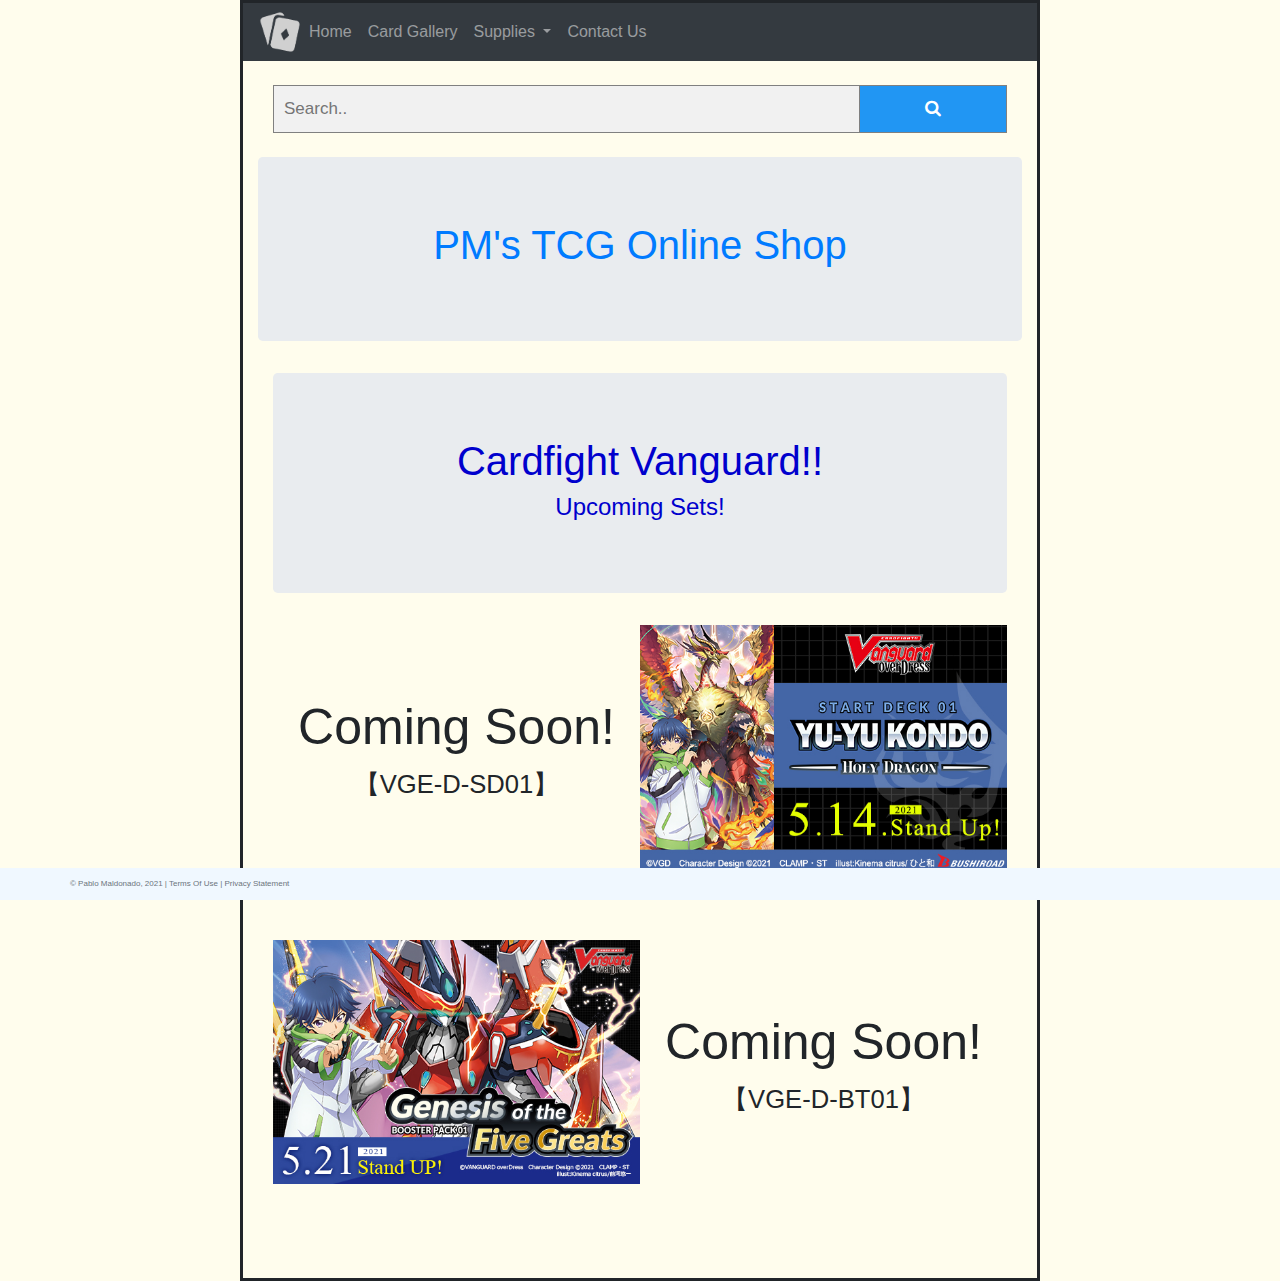
<file: index.html>
<!DOCTYPE html>
<html lang="en">
<!-- DEVELOPER: Pablo maldonado, IS117-002, Spring 2021 -->
<head>
    <meta charset="UTF-8">
    <title>PM's TCG Shop</title>
	<link rel="shortcut icon" href="images/iconBright.png">
    <link rel="stylesheet"
          href="https://stackpath.bootstrapcdn.com/bootstrap/4.4.1/css/bootstrap.min.css"
          integrity="sha384-Vkoo8x4CGsO3+Hhxv8T/Q5PaXtkKtu6ug5TOeNV6gBiFeWPGFN9MuhOf23Q9Ifjh"
          crossorigin="anonymous">
    <link href="css/main.css" rel="stylesheet">
	<!--From w3schools -->
	<link rel="stylesheet" href="https://cdnjs.cloudflare.com/ajax/libs/font-awesome/4.7.0/css/font-awesome.min.css">
</head>
<body>
<div class="container-fluid">
    <div class="row">
        <nav class="navbar navbar-expand-md
                    justify-content-start
                    bg-dark navbar-dark
                    col-12">

            <!-- Brand -->
            <a href="index.html"><img src="images/iconBright.png" alt="Home" style="width:42px;height:42px;"></a>
            <!-- Responsive Button for the smaller menu -->
            <button class="navbar-toggler" type="button"
                    data-toggle="collapse" data-target="#collapsibleNavbar">
                <span class="navbar-toggler-icon"></span>
            </button>
            <div class="collapse navbar-collapse" id="collapsibleNavbar">
                <ul class="navbar-nav">
                    <!-- Links -->
                    <li class="nav-item">
                        <a class="nav-link" href="index.html">Home</a>
                    </li>
                    <li class="nav-item">
                        <a class="nav-link" href="cardGallery.html">Card Gallery</a>
                    </li>
                    <!-- Dropdown -->
                    <li class="nav-item dropdown">
                        <a class="nav-link dropdown-toggle" href="#" id="navbardrop"
                           data-toggle="dropdown">
                            Supplies
                        </a>
                        <div class="dropdown-menu">
                            <a class="dropdown-item" href="sleeves.html">Sleeves</a>
                            <a class="dropdown-item" href="deckBoxes.html">Deck Boxes</a>
                        </div>
                    </li>
					<li class="nav-item">
                        <a class="nav-link" href="contact.html">Contact Us</a>
                    </li>
                </ul>
            </div>
        </nav>

    </div>
	<br>
	<!-- Search Bar -->
    <div class="container">
		<form class="example" action="">
			<input type="text" placeholder="Search.." name="search">
			<button type="submit"><i class="fa fa-search"></i></button>
		</form>
	</div>
	<br>
	<div class="row">
        <!--<p class="col-1">Col 1</p>
        <p class="col-1">Col 2</p>
        <p class="col-1">Col 3</p>
        <p class="col-1">Col 4</p>
        <p class="col-1">Col 5</p>
        <p class="col-1">Col 6</p>
        <p class="col-1">Col 7</p>
        <p class="col-1">Col 8</p>
        <p class="col-1">Col 9</p>
        <p class="col-1">Col 10</p>
        <p class="col-1">Col 11</p>
        <p class="col-1">Col 12</p>
		-->
		<div class="container">
			<center>
				<div class="jumbotron">
					<h1><a href="index.html" style="color: ;">PM's TCG Online Shop</a></h1>
				</div>
			</center>      
		</div>
	</div>
<!----------------------------------------------------------------------------->
	<div class="container">
		<center>
			<div class="jumbotron" id="upcoming">
				<div align="" style="color:MediumBlue;">
					<h1>Cardfight Vanguard!!</h1>
					<h4>Upcoming Sets!</h4>
				</div>
			</div>
		</center>      
	</div>
	<div class="container text-center">
		<img class="home" src="images/ComingSoon1.jpg" alt="VGE-D-SD01" style="float:right;"width="460" height="345">
		<div class="col-sm-6  text-center" align="left;">
			<br><br><br>
			<h1 class="home">Coming Soon!</h1>
			<p class="home">【VGE-D-SD01】</p>
		</div>
	</div>
		<br><br><br><br><br>
	<div class="container  text-center">
		<img class="home" src="images/ComingSoon2.jpg" alt="VGE-D-BT01" style="float:left;"width="460" height="345">
		<div class="col-sm-24  text-center" align="right;">
			<br><br><br>
			<h1 class="home">Coming Soon!</h1>
			<p class="home">【VGE-D-BT01】</p>
		</div>
	</div>
	<br><br><br><br><br><br>
<!----------------------------------------------------------------------------->
    <footer class="footer page-footer font-small ">
        <div class="container">
            <div class="row">
                <span class="text-muted">&copy; Pablo Maldonado, 2021 |  Terms Of Use  |  Privacy Statement</span>
            </div>
        </div>
    </footer>
</div>


<script src="https://code.jquery.com/jquery-3.4.1.slim.min.js"
        integrity="sha384-J6qa4849blE2+poT4WnyKhv5vZF5SrPo0iEjwBvKU7imGFAV0wwj1yYfoRSJoZ+n"
        crossorigin="anonymous"></script>
<script src="https://cdn.jsdelivr.net/npm/popper.js@1.16.0/dist/umd/popper.min.js"
        integrity="sha384-Q6E9RHvbIyZFJoft+2mJbHaEWldlvI9IOYy5n3zV9zzTtmI3UksdQRVvoxMfooAo"
        crossorigin="anonymous"></script>
<script src="https://stackpath.bootstrapcdn.com/bootstrap/4.4.1/js/bootstrap.min.js"
        integrity="sha384-wfSDF2E50Y2D1uUdj0O3uMBJnjuUD4Ih7YwaYd1iqfktj0Uod8GCExl3Og8ifwB6"
        crossorigin="anonymous"></script>
</body>
</html>
</file>
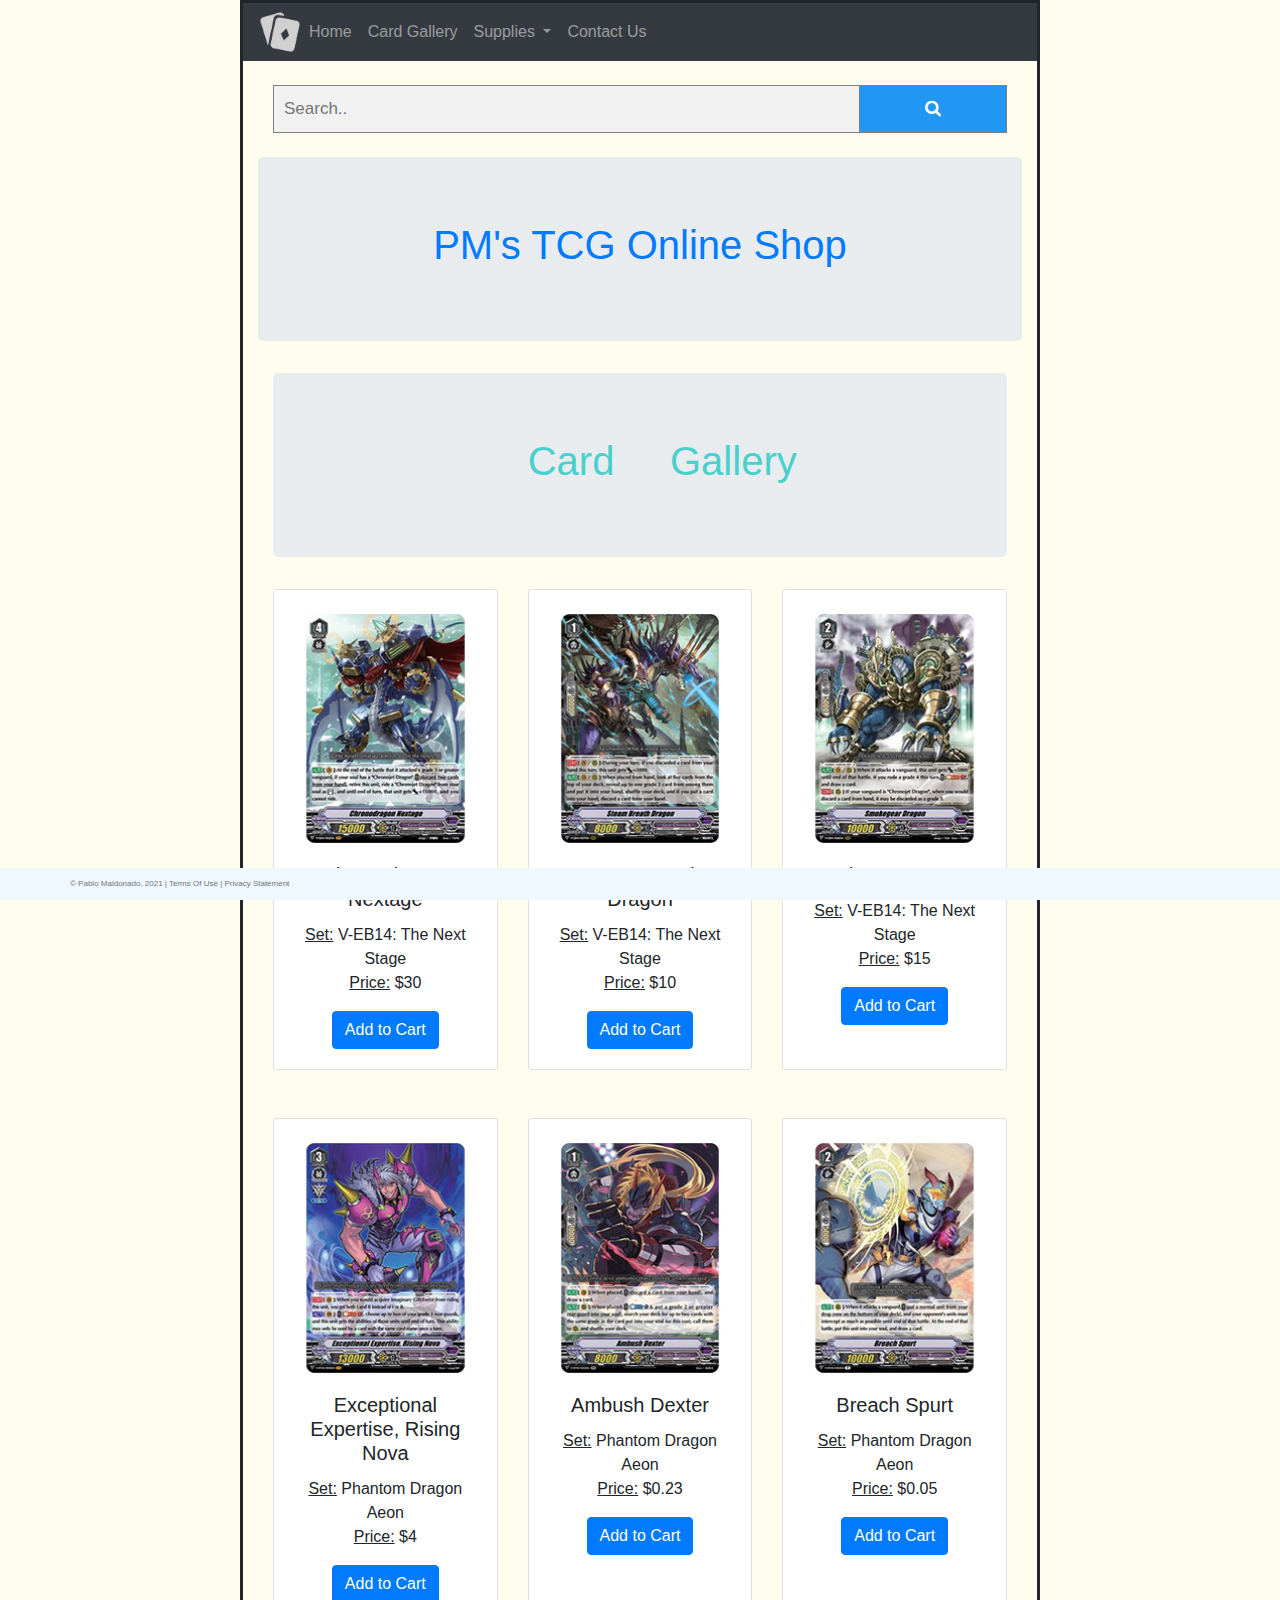
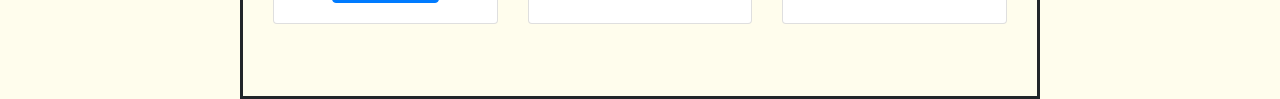
<file: cardGallery.html>
<!DOCTYPE html>
<html lang="en">
<!-- DEVELOPER: Pablo maldonado, IS117-002, Spring 2021 -->
<head>
    <meta charset="UTF-8">
    <title>PM's TCG Card Gallery</title>
	<link rel="shortcut icon" href="images/iconBright.png">
    <link rel="stylesheet"
          href="https://stackpath.bootstrapcdn.com/bootstrap/4.4.1/css/bootstrap.min.css"
          integrity="sha384-Vkoo8x4CGsO3+Hhxv8T/Q5PaXtkKtu6ug5TOeNV6gBiFeWPGFN9MuhOf23Q9Ifjh"
          crossorigin="anonymous">
    <link href="css/main.css" rel="stylesheet">
	<!--From w3schools -->
	<link rel="stylesheet" href="https://cdnjs.cloudflare.com/ajax/libs/font-awesome/4.7.0/css/font-awesome.min.css">
</head>
<body>
<div class="container-fluid">
    <div class="row">
        <nav class="navbar navbar-expand-md
                    justify-content-start
                    bg-dark navbar-dark
                    col-12">

            <!-- Brand -->
            <a href="index.html"><img src="images/iconBright.png" alt="Home" style="width:42px;height:42px;"></a>
            <!-- Responsive Button for the smaller menu -->
            <button class="navbar-toggler" type="button"
                    data-toggle="collapse" data-target="#collapsibleNavbar">
                <span class="navbar-toggler-icon"></span>
            </button>
            <div class="collapse navbar-collapse" id="collapsibleNavbar">
                <ul class="navbar-nav">
                    <!-- Links -->
                    <li class="nav-item">
                        <a class="nav-link" href="index.html">Home</a>
                    </li>
                    <li class="nav-item">
                        <a class="nav-link" href="cardGallery.html">Card Gallery</a>
                    </li>
                    <!-- Dropdown -->
                    <li class="nav-item dropdown">
                        <a class="nav-link dropdown-toggle" href="#" id="navbardrop"
                           data-toggle="dropdown">
                            Supplies
                        </a>
                        <div class="dropdown-menu">
                            <a class="dropdown-item" href="sleeves.html">Sleeves</a>
                            <a class="dropdown-item" href="deckBoxes.html">Deck Boxes</a>
                        </div>
                    </li>
					<li class="nav-item">
                        <a class="nav-link" href="contact.html">Contact Us</a>
                    </li>
                </ul>
            </div>
        </nav>

    </div>
	<br>
	<!-- Search Bar -->
    <div class="container">
		<form class="example" action="">
			<input type="text" placeholder="Search.." name="search">
			<button type="submit"><i class="fa fa-search"></i></button>
		</form>
	</div>
	<br>
	<div class="row">
        <!--<p class="col-1">Col 1</p>
        <p class="col-1">Col 2</p>
        <p class="col-1">Col 3</p>
        <p class="col-1">Col 4</p>
        <p class="col-1">Col 5</p>
        <p class="col-1">Col 6</p>
        <p class="col-1">Col 7</p>
        <p class="col-1">Col 8</p>
        <p class="col-1">Col 9</p>
        <p class="col-1">Col 10</p>
        <p class="col-1">Col 11</p>
        <p class="col-1">Col 12</p>
		-->
		<div class="container">
			<center>
				<div class="jumbotron">
					<h1><a href="index.html" style="color: ;">PM's TCG Online Shop</a></h1>
				</div>
			</center>      
		</div>
	</div>
<!----------------------------------------------------------------------------->
		<div class="container">
		<center>
			<div class="jumbotron" id="gallery">
				<div align="" style="color:MediumTurquoise;">
					<h1>&nbsp;&nbsp;&nbsp;&nbsp;Card &nbsp; &nbsp; Gallery</h1>
				</div>
			</div>
		</center>      
	</div>
		
		<div class="col-sm-12  text-center">
			<div class="card-deck">
				<div class="card" style="width: 12rem;">
				<br>
					<img class="card-img-top" src="images/nextage.png" alt="Card image cap">
					<div class="card-body">
						<h5 class="card-title">Chronodragon Nextage</h5>
						<p class="card-text"><u>Set:</u> V-EB14: The Next Stage
											<br> <u>Price:</u> $30</p>
						<a href="#" class="btn btn-primary">Add to Cart</a>
					</div>
				</div>
				<div class="card" style="width: 12rem;">
				<br>
					<img class="card-img-top" src="images/STB.jpg" alt="Card image cap">
					<div class="card-body">
						<h5 class="card-title">Steam Breath Dragon</h5>
						<p class="card-text"><u>Set:</u> V-EB14: The Next Stage
											<br> <u>Price:</u> $10</p>
						<a href="#" class="btn btn-primary">Add to Cart</a>
					</div>
				</div>
				<div class="card" style="width: 12rem;">
				<br>
					<img class="card-img-top" src="images/SD.jpg" alt="Card image cap">
					<div class="card-body">
						<h5 class="card-title">Smokegear Dragon</h5>
						<p class="card-text"><u>Set:</u> V-EB14: The Next Stage
											<br> <u>Price:</u> $15</p>
						<a href="#" class="btn btn-primary">Add to Cart</a>
					</div>
				</div>
			</div>
		</div>	
		<br><br>
		<div class="col-sm-12  text-center">
			<div class="card-deck">
				<div class="card" style="width: 12rem;">
				<br>
					<img class="card-img-top" src="images/RN.jpg" alt="Card image cap">
					<div class="card-body">
						<h5 class="card-title">Exceptional Expertise, Rising Nova</h5>
						<p class="card-text"><u>Set:</u> Phantom Dragon Aeon
											<br> <u>Price:</u> $4</p>
						<a href="#" class="btn btn-primary">Add to Cart</a>
					</div>
				</div>
				<div class="card" style="width: 12rem;">
				<br>
					<img class="card-img-top" src="images/ADnew.jpg" alt="Card image cap">
					<div class="card-body">
						<h5 class="card-title">Ambush Dexter</h5>
						<p class="card-text"><u>Set:</u> Phantom Dragon Aeon
											<br> <u>Price:</u> $0.23</p>
						<a href="#" class="btn btn-primary">Add to Cart</a>
					</div>
				</div>
				<div class="card" style="width: 12rem;">
				<br>
					<img class="card-img-top" src="images/BS.jpg" alt="Card image cap">
					<div class="card-body">
						<h5 class="card-title">Breach Spurt</h5>
						<p class="card-text"><u>Set:</u> Phantom Dragon Aeon
											<br> <u>Price:</u> $0.05</p>
						<a href="#" class="btn btn-primary">Add to Cart</a>
					</div>
				</div>
			</div>
		</div>	
		<br><br><br>
<!----------------------------------------------------------------------------->
    <footer class="footer page-footer font-small ">
        <div class="container">
            <div class="row">
                <span class="text-muted">&copy; Pablo Maldonado, 2021 |  Terms Of Use  |  Privacy Statement</span>
            </div>
        </div>
    </footer>
</div>


<script src="https://code.jquery.com/jquery-3.4.1.slim.min.js"
        integrity="sha384-J6qa4849blE2+poT4WnyKhv5vZF5SrPo0iEjwBvKU7imGFAV0wwj1yYfoRSJoZ+n"
        crossorigin="anonymous"></script>
<script src="https://cdn.jsdelivr.net/npm/popper.js@1.16.0/dist/umd/popper.min.js"
        integrity="sha384-Q6E9RHvbIyZFJoft+2mJbHaEWldlvI9IOYy5n3zV9zzTtmI3UksdQRVvoxMfooAo"
        crossorigin="anonymous"></script>
<script src="https://stackpath.bootstrapcdn.com/bootstrap/4.4.1/js/bootstrap.min.js"
        integrity="sha384-wfSDF2E50Y2D1uUdj0O3uMBJnjuUD4Ih7YwaYd1iqfktj0Uod8GCExl3Og8ifwB6"
        crossorigin="anonymous"></script>
</body>
</html>
</file>
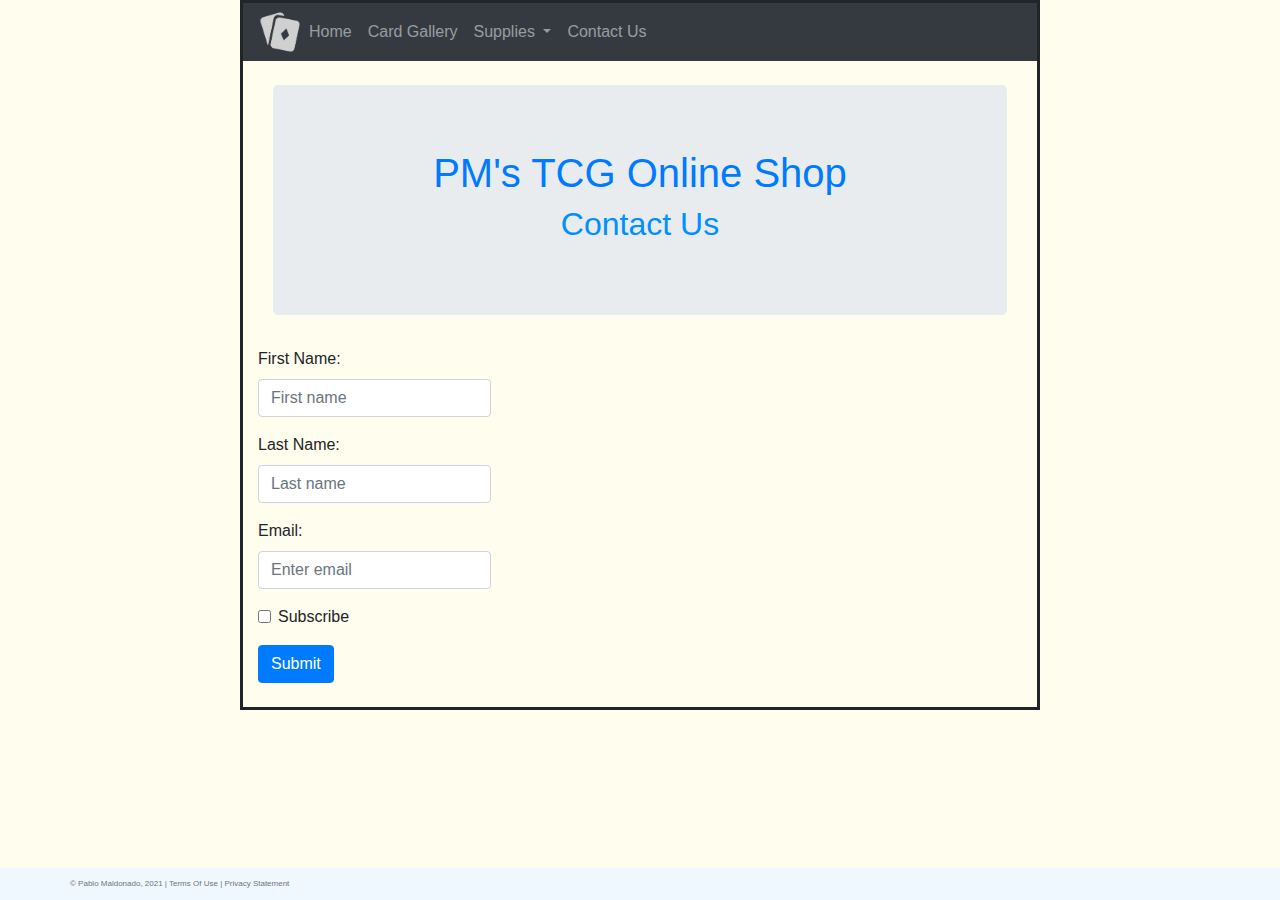
<file: contact.html>
<!DOCTYPE html>
<html lang="en">
<!-- DEVELOPER: Pablo maldonado, IS117-002, Spring 2021 -->
<head>
    <meta charset="UTF-8">
    <title>PM's TCG Contact</title>
	<link rel="shortcut icon" href="images/iconBright.png">
    <link rel="stylesheet"
          href="https://stackpath.bootstrapcdn.com/bootstrap/4.4.1/css/bootstrap.min.css"
          integrity="sha384-Vkoo8x4CGsO3+Hhxv8T/Q5PaXtkKtu6ug5TOeNV6gBiFeWPGFN9MuhOf23Q9Ifjh"
          crossorigin="anonymous">
    <link href="css/main.css" rel="stylesheet">
</head>
<body>
<div class="container-fluid">
    <div class="row">
        <nav class="navbar navbar-expand-md
                    justify-content-start
                    bg-dark navbar-dark
                    col-12">

            <!-- Brand -->
            <a href="index.html"><img src="images/iconBright.png" alt="Home" style="width:42px;height:42px;"></a>
            <!-- Responsive Button for the smaller menu -->
            <button class="navbar-toggler" type="button"
                    data-toggle="collapse" data-target="#collapsibleNavbar">
                <span class="navbar-toggler-icon"></span>
            </button>
            <div class="collapse navbar-collapse" id="collapsibleNavbar">
                <ul class="navbar-nav">
                    <!-- Links -->
                    <li class="nav-item">
                        <a class="nav-link" href="index.html">Home</a>
                    </li>
                    <li class="nav-item">
                        <a class="nav-link" href="cardGallery.html">Card Gallery</a>
                    </li>
                    <!-- Dropdown -->
                    <li class="nav-item dropdown">
                        <a class="nav-link dropdown-toggle" href="#" id="navbardrop"
                           data-toggle="dropdown">
                            Supplies
                        </a>
                        <div class="dropdown-menu">
                            <a class="dropdown-item" href="sleeves.html">Sleeves</a>
                            <a class="dropdown-item" href="deckBoxes.html">Deck Boxes</a>
                        </div>
                    </li>
					<li class="nav-item">
                        <a class="nav-link" href="contact.html">Contact Us</a>
                    </li>
                </ul>
            </div>
        </nav>

    </div>
	<!----------------------------------------------------------------------------->
	<br>
	<div class="container">
			<center>
				<div class="jumbotron">
					<h1><a href="index.html" style="color: ;">PM's TCG Online Shop</a></h1>
					<h2 style="color:#0090ff;">Contact Us</h2>
				</div>
			</center>      
		</div>
    <div class="container">
    <div class="row">
        <form action="">
            <div class="form-group">
                <label for="firstname">First Name:</label>
                <input type="text" class="form-control" id="firstname"
                       placeholder="First name" name="firstname">
            </div>
            <div class="form-group">
                <label for="lastname">Last Name:</label>
                <input type="text" class="form-control" id="lastname"
                       placeholder="Last name" name="lastname">
            </div>
            <div class="form-group">
                <label for="email">Email:</label>
                <input type="email" class="form-control" id="email"
                       placeholder="Enter email" name="email">
            </div>
            <div class="form-group form-check">
                <label class="form-check-label">
                    <input class="form-check-input"
                           type="checkbox" name="subscribe"> Subscribe
                </label>
            </div>
            <button type="submit" class="btn btn-primary">Submit</button>
			<br><br>
        </form>
    </div>
    </div>
    <footer class="footer page-footer font-small ">
        <div class="container">
            <div class="row">
                <span class="text-muted">&copy; Pablo Maldonado, 2021 |  Terms Of Use  |  Privacy Statement</span>
            </div>
        </div>
    </footer>
</div>


<script src="https://code.jquery.com/jquery-3.4.1.slim.min.js"
        integrity="sha384-J6qa4849blE2+poT4WnyKhv5vZF5SrPo0iEjwBvKU7imGFAV0wwj1yYfoRSJoZ+n"
        crossorigin="anonymous"></script>
<script src="https://cdn.jsdelivr.net/npm/popper.js@1.16.0/dist/umd/popper.min.js"
        integrity="sha384-Q6E9RHvbIyZFJoft+2mJbHaEWldlvI9IOYy5n3zV9zzTtmI3UksdQRVvoxMfooAo"
        crossorigin="anonymous"></script>
<script src="https://stackpath.bootstrapcdn.com/bootstrap/4.4.1/js/bootstrap.min.js"
        integrity="sha384-wfSDF2E50Y2D1uUdj0O3uMBJnjuUD4Ih7YwaYd1iqfktj0Uod8GCExl3Og8ifwB6"
        crossorigin="anonymous"></script>
</body>
</html>
</file>
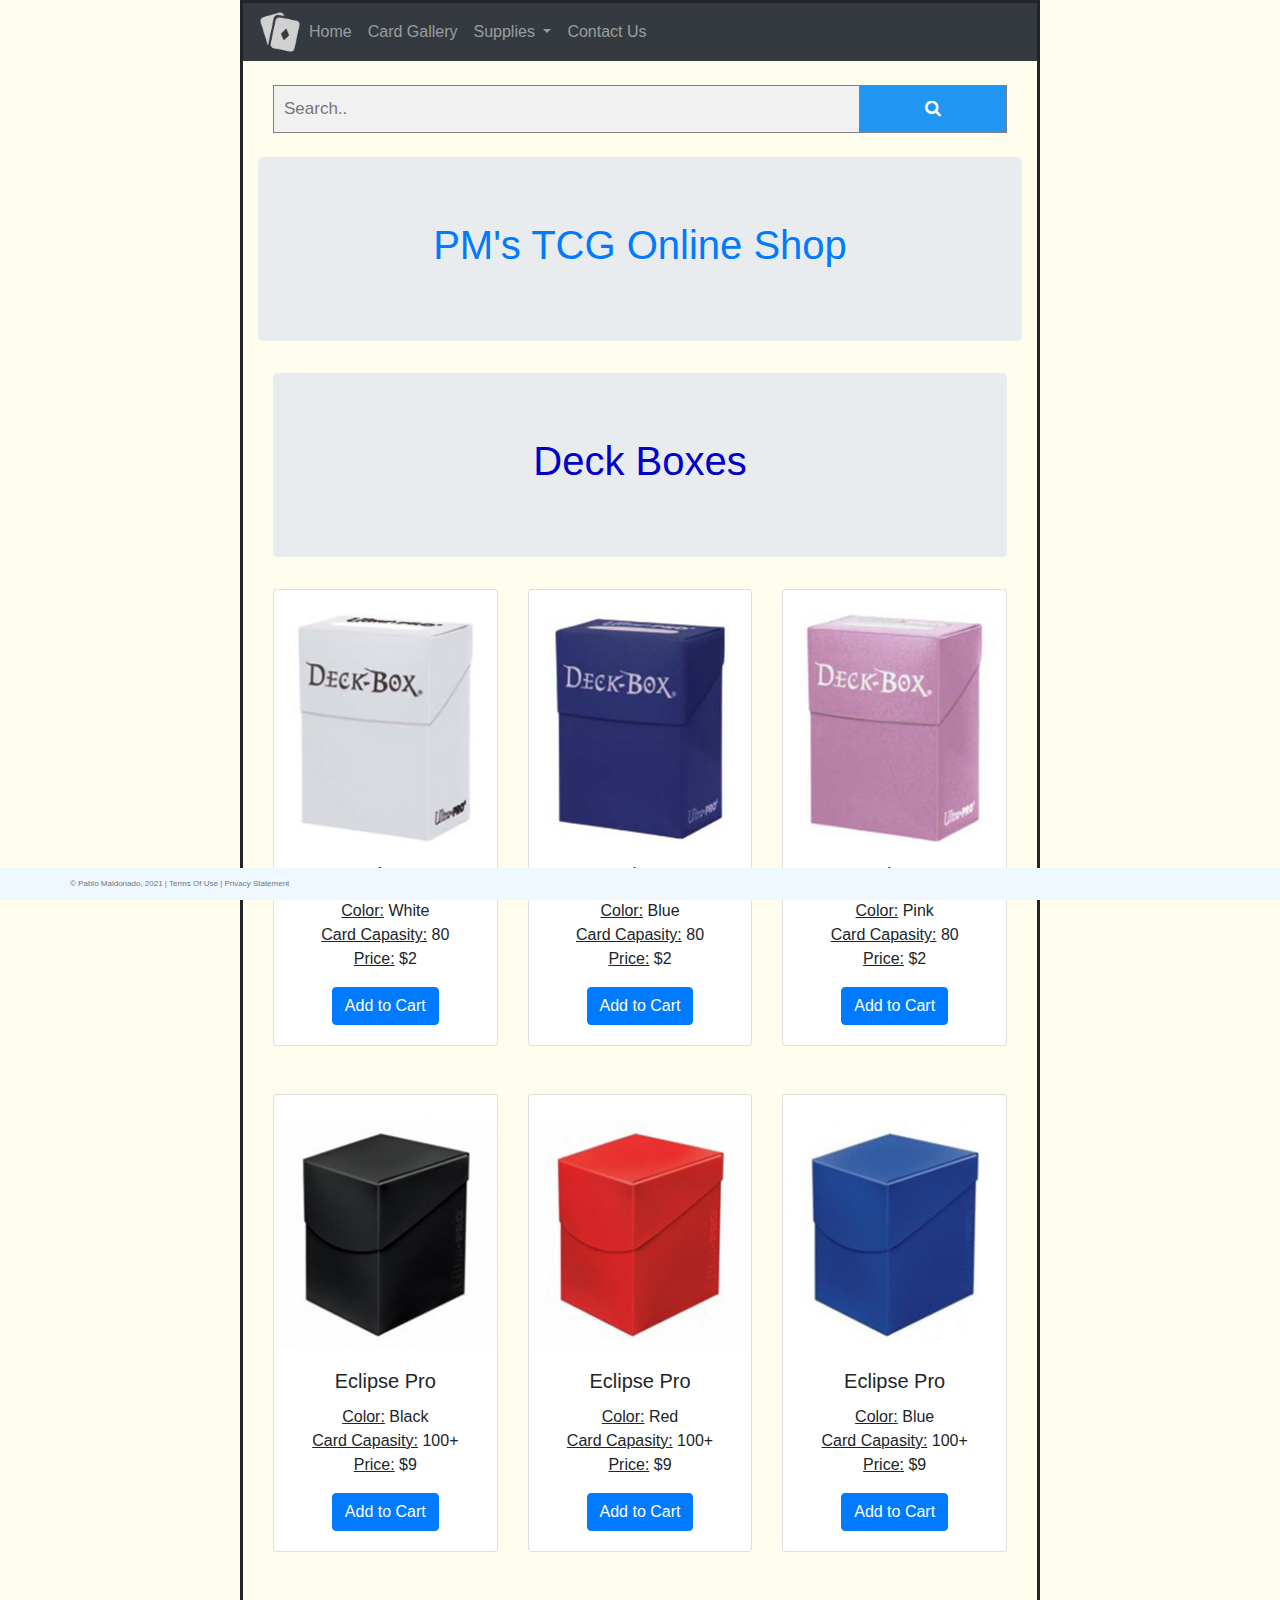
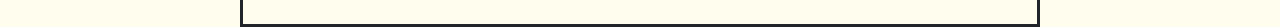
<file: deckBoxes.html>
<!DOCTYPE html>
<html lang="en">
<!-- DEVELOPER: Pablo maldonado, IS117-002, Spring 2021 -->
<head>
    <meta charset="UTF-8">
    <title>PM's TCG Deck Boxes</title>
	<link rel="shortcut icon" href="images/iconBright.png">
    <link rel="stylesheet"
          href="https://stackpath.bootstrapcdn.com/bootstrap/4.4.1/css/bootstrap.min.css"
          integrity="sha384-Vkoo8x4CGsO3+Hhxv8T/Q5PaXtkKtu6ug5TOeNV6gBiFeWPGFN9MuhOf23Q9Ifjh"
          crossorigin="anonymous">
    <link href="css/main.css" rel="stylesheet">
	<!--From w3schools -->
	<link rel="stylesheet" href="https://cdnjs.cloudflare.com/ajax/libs/font-awesome/4.7.0/css/font-awesome.min.css">
</head>
<body>
<div class="container-fluid">
    <div class="row">
        <nav class="navbar navbar-expand-md
                    justify-content-start
                    bg-dark navbar-dark
                    col-12">

            <!-- Brand -->
            <a href="index.html"><img src="images/iconBright.png" alt="Home" style="width:42px;height:42px;"></a>
            <!-- Responsive Button for the smaller menu -->
            <button class="navbar-toggler" type="button"
                    data-toggle="collapse" data-target="#collapsibleNavbar">
                <span class="navbar-toggler-icon"></span>
            </button>
            <div class="collapse navbar-collapse" id="collapsibleNavbar">
                <ul class="navbar-nav">
                    <!-- Links -->
                    <li class="nav-item">
                        <a class="nav-link" href="index.html">Home</a>
                    </li>
                    <li class="nav-item">
                        <a class="nav-link" href="cardGallery.html">Card Gallery</a>
                    </li>
                    <!-- Dropdown -->
                    <li class="nav-item dropdown">
                        <a class="nav-link dropdown-toggle" href="#" id="navbardrop"
                           data-toggle="dropdown">
                            Supplies
                        </a>
                        <div class="dropdown-menu">
                            <a class="dropdown-item" href="sleeves.html">Sleeves</a>
                            <a class="dropdown-item" href="deckBoxes.html">Deck Boxes</a>
                        </div>
                    </li>
					<li class="nav-item">
                        <a class="nav-link" href="contact.html">Contact Us</a>
                    </li>
                </ul>
            </div>
        </nav>

    </div>
	<br>
	<!-- Search Bar -->
    <div class="container">
		<form class="example" action="">
			<input type="text" placeholder="Search.." name="search">
			<button type="submit"><i class="fa fa-search"></i></button>
		</form>
	</div>
	<br>
	<div class="row">
        <!--<p class="col-1">Col 1</p>
        <p class="col-1">Col 2</p>
        <p class="col-1">Col 3</p>
        <p class="col-1">Col 4</p>
        <p class="col-1">Col 5</p>
        <p class="col-1">Col 6</p>
        <p class="col-1">Col 7</p>
        <p class="col-1">Col 8</p>
        <p class="col-1">Col 9</p>
        <p class="col-1">Col 10</p>
        <p class="col-1">Col 11</p>
        <p class="col-1">Col 12</p>
		-->
		<div class="container">
			<center>
				<div class="jumbotron">
					<h1><a href="index.html" style="color: ;">PM's TCG Online Shop</a></h1>
				</div>
			</center>      
		</div>
	</div>
<!----------------------------------------------------------------------------->
		<div class="container">
		<center>
			<div class="jumbotron" id="deckBoxes">
				<div align="" style="color:MediumBlue;">
					<h1>Deck Boxes</h1>
				</div>
			</div>
		</center>      
	</div>
		
		<div class="col-sm-12  text-center">
			<div class="card-deck">
				<div class="card" style="width: 12rem;">
				<br>
					<img class="card-img-top" src="images/DeckBoxWhite.jpg" alt="Card image cap">
					<div class="card-body">
						<h5 class="card-title">Deck-Box</h5>
						<p class="card-text"><u>Color:</u> White <br> <u>Card Capasity:</u> 80 <br> <u>Price:</u> $2</p>
						<a href="#" class="btn btn-primary">Add to Cart</a>
					</div>
				</div>
				<div class="card" style="width: 12rem;">
				<br>
					<img class="card-img-top" src="images/DeckBoxBlue.jpg" alt="Card image cap">
					<div class="card-body">
						<h5 class="card-title">Deck-Box</h5>
						<p class="card-text"><u>Color:</u> Blue <br> <u>Card Capasity:</u> 80 <br> <u>Price:</u> $2</p>
						<a href="#" class="btn btn-primary">Add to Cart</a>
					</div>
				</div>
				<div class="card" style="width: 12rem;">
				<br>
					<img class="card-img-top" src="images/DeckBoxPink.jpg" alt="Card image cap">
					<div class="card-body">
						<h5 class="card-title">Deck-Box</h5>
						<p class="card-text"><u>Color:</u> Pink <br> <u>Card Capasity:</u> 80 <br> <u>Price:</u> $2</p>
						<a href="#" class="btn btn-primary">Add to Cart</a>
					</div>
				</div>
			</div>
		</div>	
		<br><br>
		<div class="col-sm-12  text-center">
			<div class="card-deck">
				<div class="card" style="width: 12rem;">
				<br>
					<img class="card-img-top" src="images/EclipseBlack.jpg" alt="Card image cap">
					<div class="card-body">
						<h5 class="card-title">Eclipse Pro</h5>
						<p class="card-text"><u>Color:</u> Black <br> <u>Card Capasity:</u> 100+ <br> <u>Price:</u> $9</p>
						<a href="#" class="btn btn-primary">Add to Cart</a>
					</div>
				</div>
				<div class="card" style="width: 12rem;">
				<br>
					<img class="card-img-top" src="images/EclipseRed.jpg" alt="Card image cap">
					<div class="card-body">
						<h5 class="card-title">Eclipse Pro</h5>
						<p class="card-text"><u>Color:</u> Red <br> <u>Card Capasity:</u> 100+ <br> <u>Price:</u> $9</p>
						<a href="#" class="btn btn-primary">Add to Cart</a>
					</div>
				</div>
				<div class="card" style="width: 12rem;">
				<br>
					<img class="card-img-top" src="images/EclipseBlue.jpg" alt="Card image cap">
					<div class="card-body">
						<h5 class="card-title">Eclipse Pro</h5>
						<p class="card-text"><u>Color:</u> Blue <br> <u>Card Capasity:</u> 100+ <br> <u>Price:</u> $9</p>
						<a href="#" class="btn btn-primary">Add to Cart</a>
					</div>
				</div>
			</div>
		</div>
		<br><br><br>
<!----------------------------------------------------------------------------->
    <footer class="footer page-footer font-small ">
        <div class="container">
            <div class="row">
                <span class="text-muted">&copy; Pablo Maldonado, 2021 |  Terms Of Use  |  Privacy Statement</span>
            </div>
        </div>
    </footer>
</div>


<script src="https://code.jquery.com/jquery-3.4.1.slim.min.js"
        integrity="sha384-J6qa4849blE2+poT4WnyKhv5vZF5SrPo0iEjwBvKU7imGFAV0wwj1yYfoRSJoZ+n"
        crossorigin="anonymous"></script>
<script src="https://cdn.jsdelivr.net/npm/popper.js@1.16.0/dist/umd/popper.min.js"
        integrity="sha384-Q6E9RHvbIyZFJoft+2mJbHaEWldlvI9IOYy5n3zV9zzTtmI3UksdQRVvoxMfooAo"
        crossorigin="anonymous"></script>
<script src="https://stackpath.bootstrapcdn.com/bootstrap/4.4.1/js/bootstrap.min.js"
        integrity="sha384-wfSDF2E50Y2D1uUdj0O3uMBJnjuUD4Ih7YwaYd1iqfktj0Uod8GCExl3Og8ifwB6"
        crossorigin="anonymous"></script>
</body>
</html>
</file>
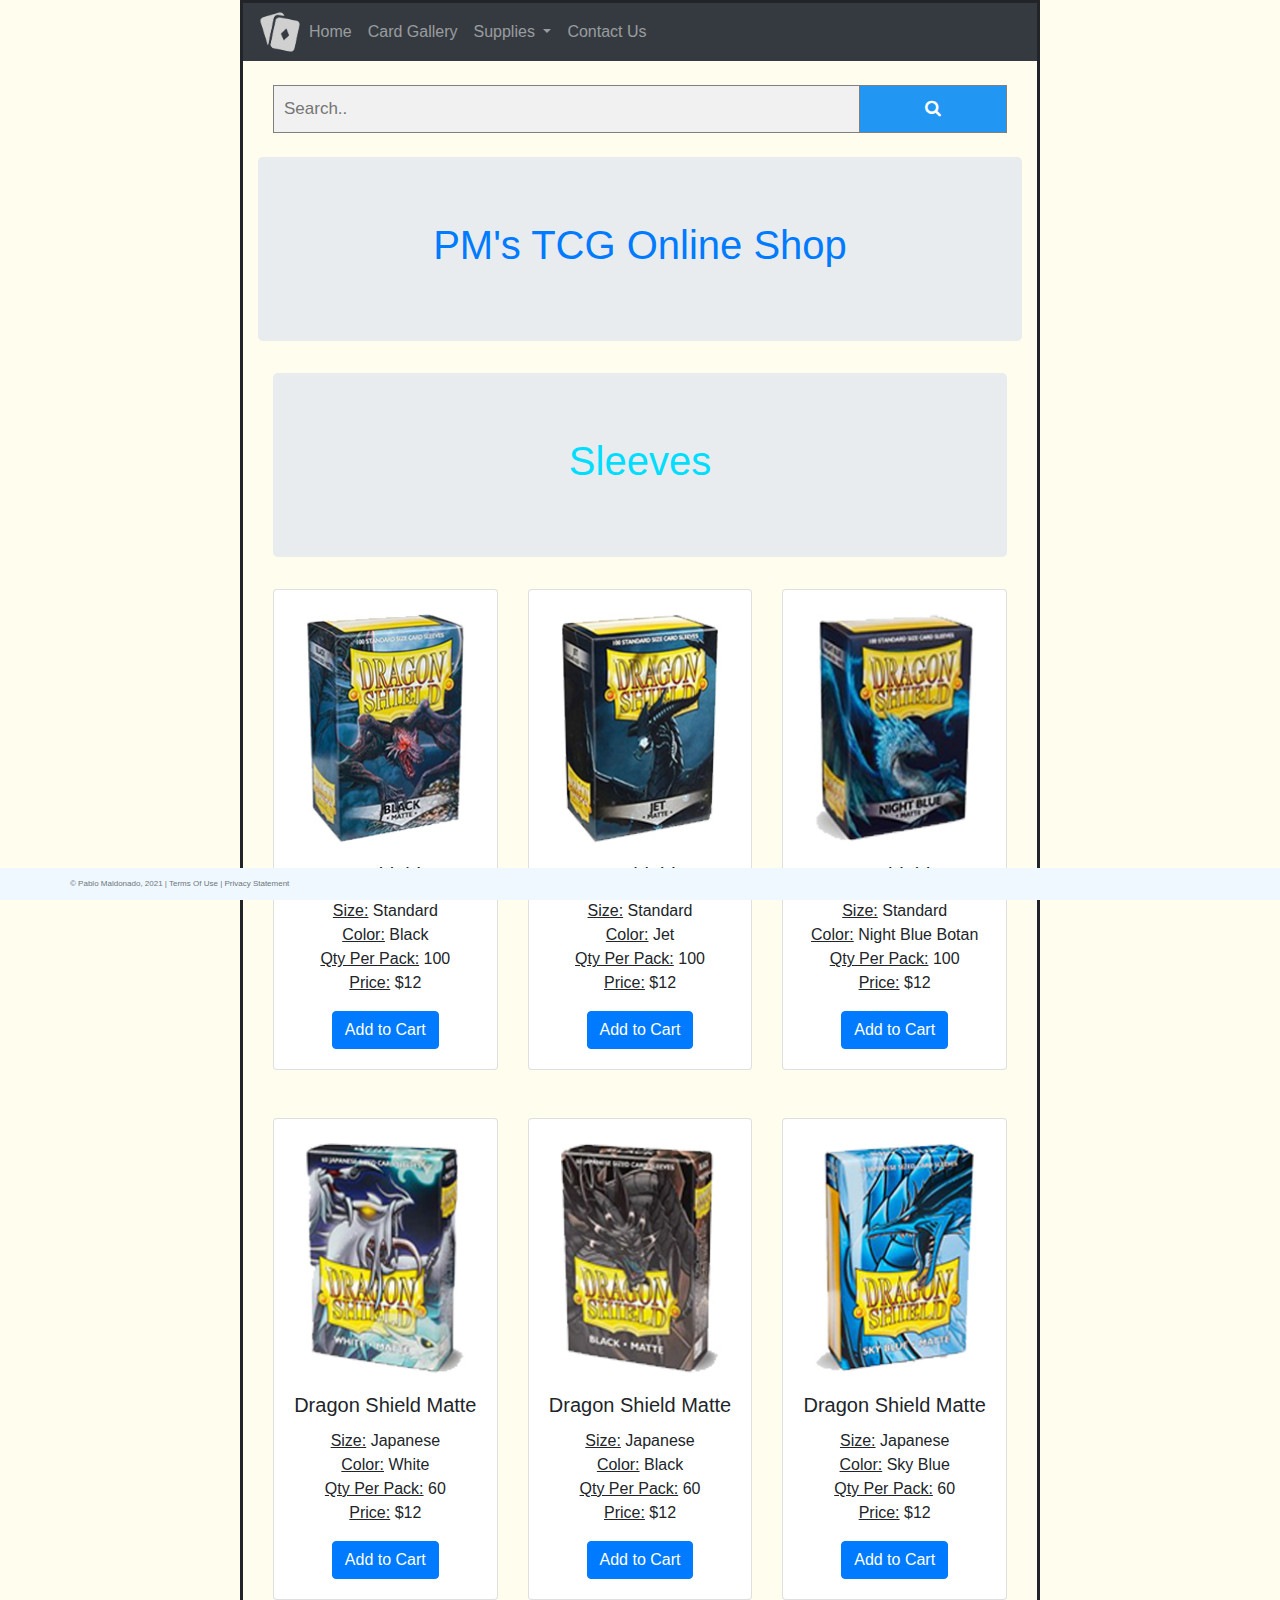
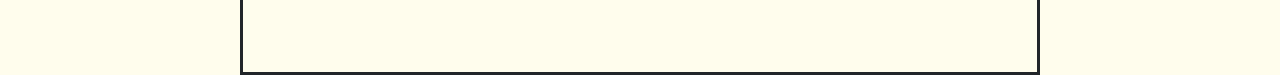
<file: sleeves.html>
<!DOCTYPE html>
<html lang="en">
<!-- DEVELOPER: Pablo maldonado, IS117-002, Spring 2021 -->
<head>
    <meta charset="UTF-8">
    <title>PM's TCG Sleeves</title>
	<link rel="shortcut icon" href="images/iconBright.png">
    <link rel="stylesheet"
          href="https://stackpath.bootstrapcdn.com/bootstrap/4.4.1/css/bootstrap.min.css"
          integrity="sha384-Vkoo8x4CGsO3+Hhxv8T/Q5PaXtkKtu6ug5TOeNV6gBiFeWPGFN9MuhOf23Q9Ifjh"
          crossorigin="anonymous">
    <link href="css/main.css" rel="stylesheet">
	<!--From w3schools -->
	<link rel="stylesheet" href="https://cdnjs.cloudflare.com/ajax/libs/font-awesome/4.7.0/css/font-awesome.min.css">
</head>
<body>
<div class="container-fluid">
    <div class="row">
        <nav class="navbar navbar-expand-md
                    justify-content-start
                    bg-dark navbar-dark
                    col-12">

            <!-- Brand -->
            <a href="index.html"><img src="images/iconBright.png" alt="Home" style="width:42px;height:42px;"></a>
            <!-- Responsive Button for the smaller menu -->
            <button class="navbar-toggler" type="button"
                    data-toggle="collapse" data-target="#collapsibleNavbar">
                <span class="navbar-toggler-icon"></span>
            </button>
            <div class="collapse navbar-collapse" id="collapsibleNavbar">
                <ul class="navbar-nav">
                    <!-- Links -->
                    <li class="nav-item">
                        <a class="nav-link" href="index.html">Home</a>
                    </li>
                    <li class="nav-item">
                        <a class="nav-link" href="cardGallery.html">Card Gallery</a>
                    </li>
                    <!-- Dropdown -->
                    <li class="nav-item dropdown">
                        <a class="nav-link dropdown-toggle" href="#" id="navbardrop"
                           data-toggle="dropdown">
                            Supplies
                        </a>
                        <div class="dropdown-menu">
                            <a class="dropdown-item" href="sleeves.html">Sleeves</a>
                            <a class="dropdown-item" href="deckBoxes.html">Deck Boxes</a>
                        </div>
                    </li>
					<li class="nav-item">
                        <a class="nav-link" href="contact.html">Contact Us</a>
                    </li>
                </ul>
            </div>
        </nav>

    </div>
	<br>
	<!-- Search Bar -->
    <div class="container">
		<form class="example" action="">
			<input type="text" placeholder="Search.." name="search">
			<button type="submit"><i class="fa fa-search"></i></button>
		</form>
	</div>
	<br>
	<div class="row">
        <!--<p class="col-1">Col 1</p>
        <p class="col-1">Col 2</p>
        <p class="col-1">Col 3</p>
        <p class="col-1">Col 4</p>
        <p class="col-1">Col 5</p>
        <p class="col-1">Col 6</p>
        <p class="col-1">Col 7</p>
        <p class="col-1">Col 8</p>
        <p class="col-1">Col 9</p>
        <p class="col-1">Col 10</p>
        <p class="col-1">Col 11</p>
        <p class="col-1">Col 12</p>
		-->
		<div class="container">
			<center>
				<div class="jumbotron">
					<h1><a href="index.html" style="color: ;">PM's TCG Online Shop</a></h1>
				</div>
			</center>      
		</div>
	</div>
<!----------------------------------------------------------------------------->
		<div class="container">
		<center>
			<div class="jumbotron" id="sleeves">
				<div align="" style="color:#00ddff;">
					<h1>Sleeves</h1>
				</div>
			</div>
		</center>      
	</div>
		<div class="col-sm-12  text-center">
			<div class="card-deck">
				<div class="card" style="width: 12rem;">
				<br>
					<img class="card-img-top" src="images/BlackMatte.jpg" alt="Card image cap">
					<div class="card-body">
						<h5 class="card-title">Dragon Shield Matte</h5>
						<p class="card-text"><u>Size:</u> Standard <br> <u>Color:</u> Black <br> <u>Qty Per Pack:</u> 100 <br> <u>Price:</u> $12</p>
						<a href="#" class="btn btn-primary">Add to Cart</a>
					</div>
				</div>
				<div class="card" style="width: 12rem;">
				<br>
					<img class="card-img-top" src="images/jet.jpg" alt="Card image cap">
					<div class="card-body">
						<h5 class="card-title">Dragon Shield Matte</h5>
						<p class="card-text"><u>Size:</u> Standard <br> <u>Color:</u> Jet <br> <u>Qty Per Pack:</u> 100 <br> <u>Price:</u> $12</p>
						<a href="#" class="btn btn-primary">Add to Cart</a>
					</div>
				</div>
				<div class="card" style="width: 12rem;">
				<br>
					<img class="card-img-top" src="images/nightBlue.jpg" alt="Card image cap">
					<div class="card-body">
						<h5 class="card-title">Dragon Shield Matte</h5>
						<p class="card-text"><u>Size:</u> Standard <br> <u>Color:</u> Night Blue Botan <br> <u>Qty Per Pack:</u> 100 <br> <u>Price:</u> $12</p>
						<a href="#" class="btn btn-primary">Add to Cart</a>
					</div>
				</div>
			</div>
		</div>	
		<br><br>
		<div class="col-sm-12  text-center">
			<div class="card-deck">
				<div class="card" style="width: 12rem;">
				<br>
					<img class="card-img-top" src="images/whiteSleeve.jpg" alt="Card image cap">
					<div class="card-body">
						<h5 class="card-title">Dragon Shield Matte</h5>
						<p class="card-text"><u>Size:</u> Japanese <br> <u>Color:</u> White <br> <u>Qty Per Pack:</u> 60 <br> <u>Price:</u> $12</p>
						<a href="#" class="btn btn-primary">Add to Cart</a>
					</div>
				</div>
				<div class="card" style="width: 12rem;">
				<br>
					<img class="card-img-top" src="images/blackSleeve.jpg" alt="Card image cap">
					<div class="card-body">
						<h5 class="card-title">Dragon Shield Matte</h5>
						<p class="card-text"><u>Size:</u> Japanese <br> <u>Color:</u> Black <br> <u>Qty Per Pack:</u> 60 <br> <u>Price:</u> $12</p>
						<a href="#" class="btn btn-primary">Add to Cart</a>
					</div>
				</div>
				<div class="card" style="width: 12rem;">
				<br>
					<img class="card-img-top" src="images/skyBlue.jpg" alt="Card image cap">
					<div class="card-body">
						<h5 class="card-title">Dragon Shield Matte</h5>
						<p class="card-text"><u>Size:</u> Japanese <br> <u>Color:</u> Sky Blue <br> <u>Qty Per Pack:</u> 60 <br> <u>Price:</u> $12</p>
						<a href="#" class="btn btn-primary">Add to Cart</a>
					</div>
				</div>
			</div>
		</div>
		<br><br><br>
<!----------------------------------------------------------------------------->
    <footer class="footer page-footer font-small ">
        <div class="container">
            <div class="row">
                <span class="text-muted">&copy; Pablo Maldonado, 2021 |  Terms Of Use  |  Privacy Statement</span>
            </div>
        </div>
    </footer>
</div>


<script src="https://code.jquery.com/jquery-3.4.1.slim.min.js"
        integrity="sha384-J6qa4849blE2+poT4WnyKhv5vZF5SrPo0iEjwBvKU7imGFAV0wwj1yYfoRSJoZ+n"
        crossorigin="anonymous"></script>
<script src="https://cdn.jsdelivr.net/npm/popper.js@1.16.0/dist/umd/popper.min.js"
        integrity="sha384-Q6E9RHvbIyZFJoft+2mJbHaEWldlvI9IOYy5n3zV9zzTtmI3UksdQRVvoxMfooAo"
        crossorigin="anonymous"></script>
<script src="https://stackpath.bootstrapcdn.com/bootstrap/4.4.1/js/bootstrap.min.js"
        integrity="sha384-wfSDF2E50Y2D1uUdj0O3uMBJnjuUD4Ih7YwaYd1iqfktj0Uod8GCExl3Og8ifwB6"
        crossorigin="anonymous"></script>
</body>
</html>
</file>
<file: css/main.css>
/*DEVELOPER: Pablo Maldonado, IS117-002, Spring 2021 */
.jumbotron {
	background-image: url("https://cdn.discordapp.com/attachments/349048646299549697/831600589485637742/jumbo.png");
	background-size: cover;
}
#upcoming{
	background-image: url("https://cdn.discordapp.com/attachments/349048646299549697/829513271341875211/rgerh.jpg");
	background-size: cover;
}
#gallery{
	background-image: url("https://cdn.discordapp.com/attachments/349048646299549697/829851999390531614/8835b65f5ea791bbed022f261c95d3c9.png");
	background-size: cover;
}
#sleeves{
	background-image: url("https://cdn.discordapp.com/attachments/349048646299549697/829872478116773908/SDFHFTGJHFGJGH.png");
	background-size: cover;
}
#deckBoxes{
	background-image: url("https://cdn.discordapp.com/attachments/349048646299549697/829868669605642260/deckboxes1.jpg");
	background-size: cover;
}
img.home {
	width: 50%;
	height: auto;
	margin-bottom: .5em;
}

h1.home {
	font-size: min(max(30px, 4vw), 50px);
}
p.home {
	font-size: min(max(15px, 2vw), 30px);
}

body {
    font-family: Arial, Helvetica, sans-serif;
    font-size: 100%;
    width: 800px;
    margin: 0 auto;
    border: 3px solid;
    background-color: #fffded;
}
/*------------Search Bar -----------------------------*/
form.example input[type=text] {
  padding: 10px;
  font-size: 17px;
  border: 1px solid grey;
  float: left;
  width: 80%;
  background: #f1f1f1;
}
form.example button {
  float: left;
  width: 20%;
  padding: 10px;
  background: #2196F3;
  color: white;
  font-size: 17px;
  border: 1px solid grey;
  border-left: none;
  cursor: pointer;
}
form.example button:hover {
  background: #0b7dda;
}
form.example::after {
  content: "";
  clear: both;
  display: table;
}
/*-------------------------------------------------------*/
.footer {
    position: fixed;
    left: 0;
    bottom: 0;
    width: 100%;
    background-color: aliceblue;
    color: white;
    text-align: center;
    padding: 10px;
    font-size: 0.5rem;
}
</file>
